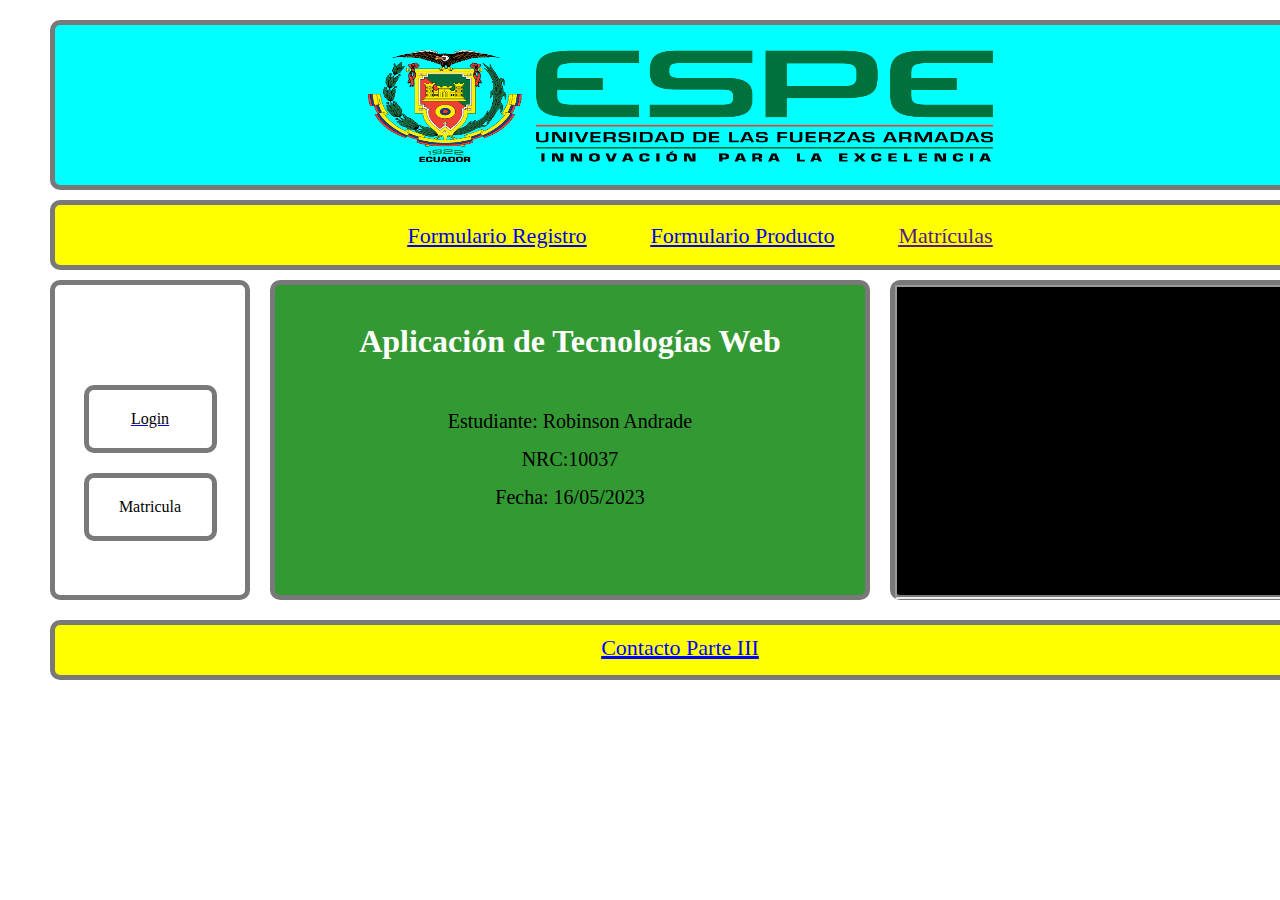
<file: index.html>
<!DOCTYPE html>
<html lang="es">
<head>
    <meta charset="UTF-8">
    <meta name="viewport" content="width=device-width, user-scalable=no, initial-scale=1.0, maximum-scale=1.0, minimum-scale=1.0">

    <!-- Estilos Google -->
    <link href="https://fonts.googleapis.com/css?family=Raleway|Ubuntu" rel="stylesheet">

    <!-- Estilos -->
    <link rel="stylesheet" href="css/estilos2.css">

    <title>Formulario Login y Registro de Usuarios</title>

</head>
<body>
 
   <div id="header">
        <img src="./img/logo_ESPE.png" alt="imagen" id="imagen">
   </div>
   <div id="navBar">
       <ul>
           <li><a href="html/registro.html">Formulario Registro</a></li>
           <li><a href="html/producto.html">Formulario Producto</a></li>
           <li><a href="">Matrículas</a></li>
       </ul>
   </div>
    <div id="leftMenu">
        <a href="html/login.html"><p class="leftMenuText">Login</p></a>
       <p class="leftMenuText">Matricula</p>
   </div>
   <a href="html/registro.html" onclick="cargarContenido('contenido1.html')"></a>
   <div id="content">
     <h1 class="titulo1">Aplicación de Tecnologías Web</h1>
     <p class="datos">Estudiante: Robinson Andrade</p>
     <p class="datos">NRC:10037</p>
     <p class="datos">Fecha: 16/05/2023</p>  
   </div>

   <div id="rightMenu">
        <iframe width="410" height="310"
        src="https://www.youtube.com/embed/PWodVPWGFcs">
        </iframe>
   </div>


   <div id="footer">
    <ul class="footerlink">
        <a href="html/contacto.html"><li >
            Contacto Parte III
        </li>
    </a>
    </ul>
   </div>
       
   </div>
   <script src="js/jquery.js"></script>
   <script src="js/main.js"></script>

</body>
</html>
</file>
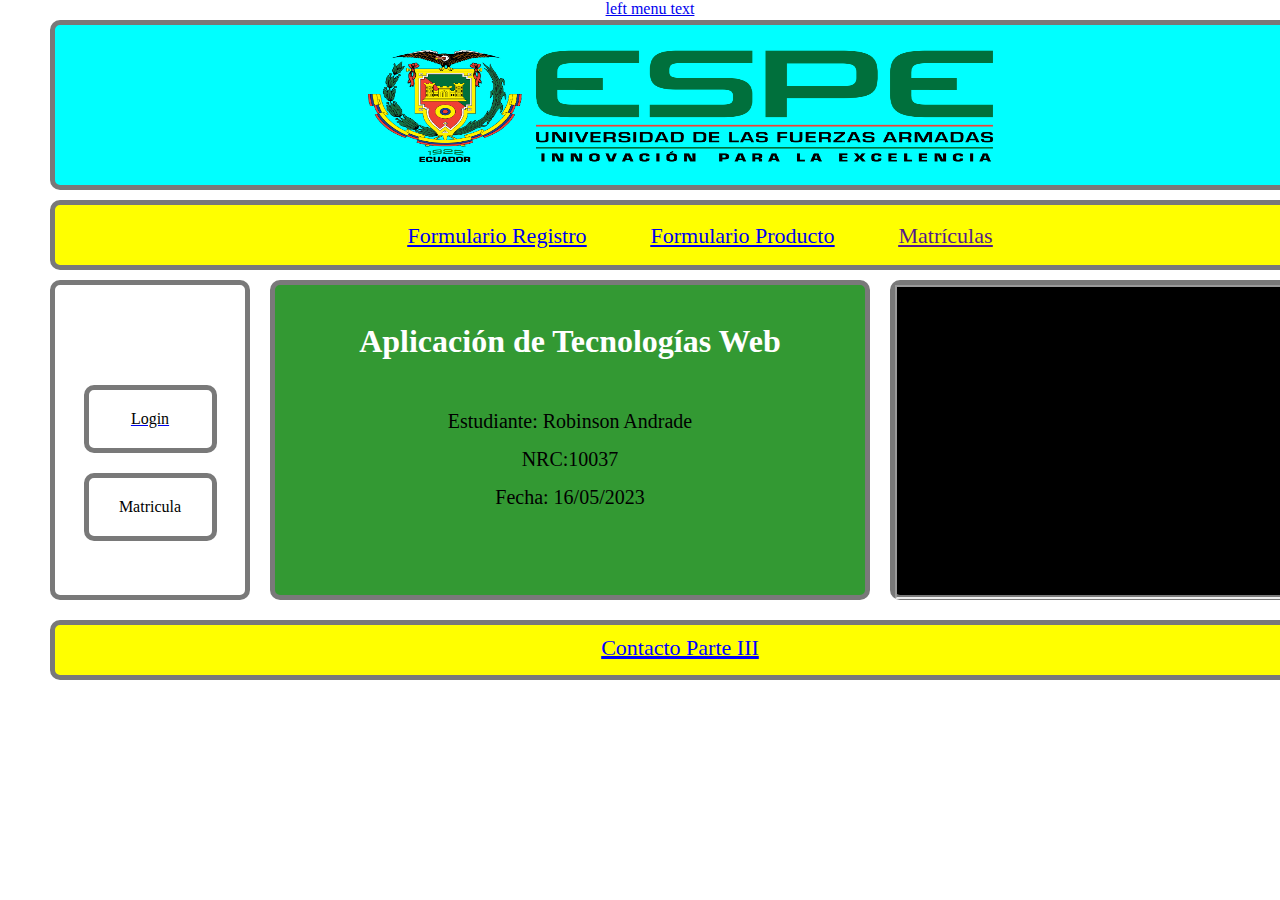
<file: rsandrade_Act01_10037/index.html>
<!DOCTYPE html>
<html lang="es">
<head>
    <meta charset="UTF-8">
    <meta name="viewport" content="width=device-width, user-scalable=no, initial-scale=1.0, maximum-scale=1.0, minimum-scale=1.0">

    <!-- Estilos Google -->
    <link href="https://fonts.googleapis.com/css?family=Raleway|Ubuntu" rel="stylesheet">

    <!-- Estilos -->
    <link rel="stylesheet" href="css/estilos2.css">

    <title>Formulario Login y Registro de Usuarios</title>

</head>
<body>
 
   <div id="header">
        <img src="./img/logo_ESPE.png" alt="imagen" id="imagen">
   </div>
   <div id="navBar">
       <ul>
           <li><a href="html/registro.html">Formulario Registro</a></li>
           <li><a href="html/producto.html">Formulario Producto</a></li>
           <li><a href="">Matrículas</a></li>
       </ul>
   </div>
    <div id="leftMenu">
        <a href="html/login.html"><p class="leftMenuText">Login</p></a>
       <p class="leftMenuText">Matricula</p>
   </div>
   <a href="html/registro.html" onclick="cargarContenido('contenido1.html')">left menu text</a>
   <div id="content">
     <h1 class="titulo1">Aplicación de Tecnologías Web</h1>
     <p class="datos">Estudiante: Robinson Andrade</p>
     <p class="datos">NRC:10037</p>
     <p class="datos">Fecha: 16/05/2023</p>  
   </div>

   <div id="rightMenu">
        <iframe width="410" height="310"
        src="https://www.youtube.com/embed/PWodVPWGFcs">
        </iframe>
   </div>


   <div id="footer">
    <ul class="footerlink">
        <a href="html/contacto.html"><li >
            Contacto Parte III
        </li>
    </a>
    </ul>
   </div>
       
   </div>
   <script src="js/jquery.js"></script>
   <script src="js/main.js"></script>

</body>
</html>
</file>
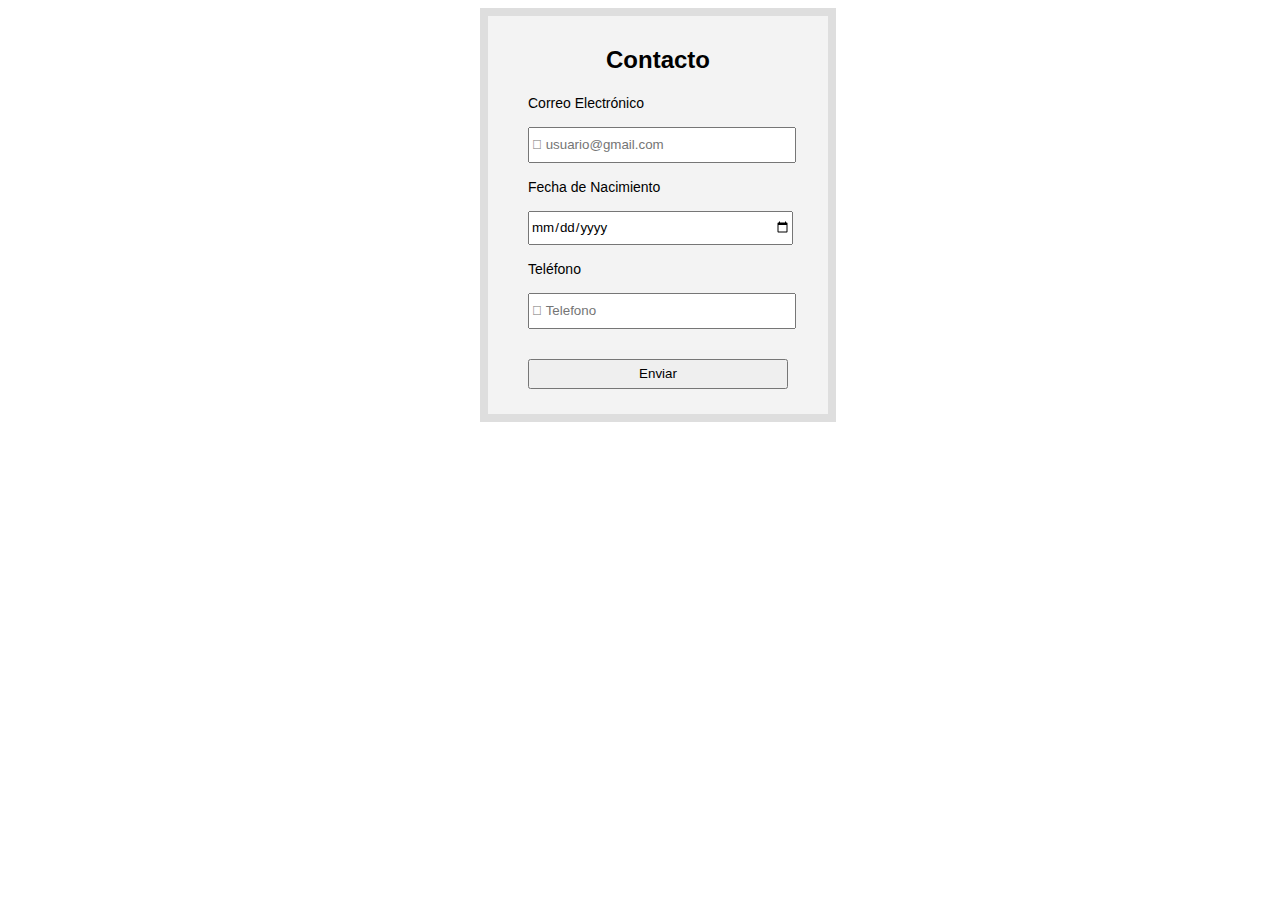
<file: html/contacto.html>
<!DOCTYPE html>
<html lang="en">

<head>
    <meta charset="UTF-8" />
    <meta http-equiv="X-UA-Compatible" content="IE=edge" />
    <meta name="viewport" content="width=device-width, initial-scale=1.0" />
    <title>Contacto</title>
    <link type="" rel="stylesheet" href="../css/estilos3.css" /> 
<link rel="stylesheet" href="https://cdnjs.cloudflare.com/ajax/libs/font-awesome/6.4.0/css/all.min.css" integrity="sha512-iecdLmaskl7CVkqkXNQ/ZH/XLlvWZOJyj7Yy7tcenmpD1ypASozpmT/E0iPtmFIB46ZmdtAc9eNBvH0H/ZpiBw==" crossorigin="anonymous" referrerpolicy="no-referrer" />
</head>

<body>
    <form action="" method="post" name="FormContacto" id="formContacto" onsubmit="validarCampos()">
        <div class="contacto">
            <h2 style="text-align: center;">Contacto</h2>
            <label for="">Correo Electrónico</label>
            <br />
            <input type="correo" id="correoValidar" placeholder="&#xf0e0; usuario@gmail.com" class="fa fa-envelope" />
            <br />
            <label for="">Fecha de Nacimiento</label>
            <br />
            <input type="date" /><br />
            <label for="">Teléfono</label><br />
            <input type="tel" id="telefonoValidar" placeholder="&#xf095; Telefono" class="fa fa-phone" /><br />
            <input type="submit" value="Enviar" id="enviarContacto" onclick="desactivar()">

        </div>
    </form>
    <script src="../js/contacto.js"></script>
</body>

</html>
</file>
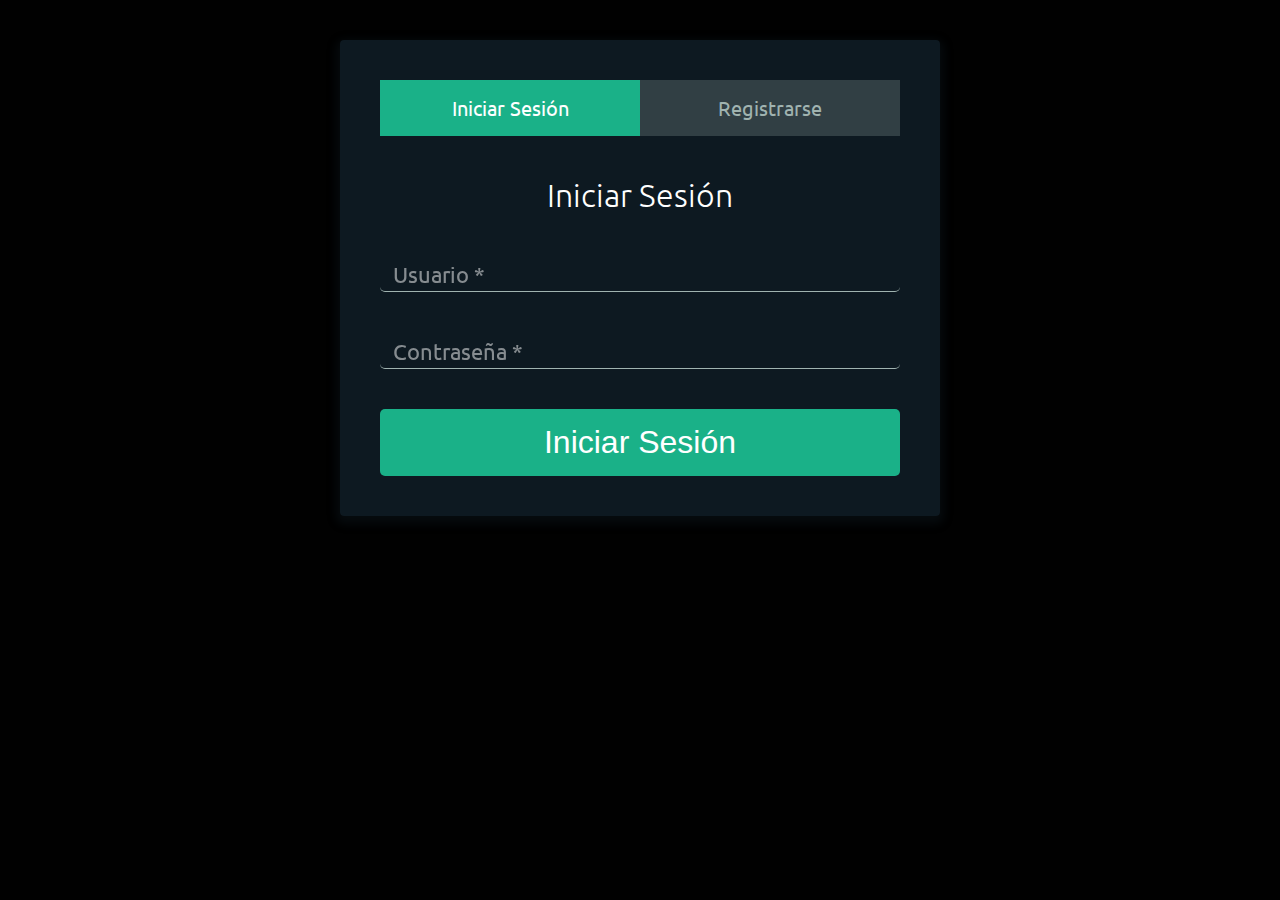
<file: html/login.html>
<!DOCTYPE html>
<html lang="es">
<head>
    <meta charset="UTF-8">
    <meta name="viewport" content="width=device-width, user-scalable=no, initial-scale=1.0, maximum-scale=1.0, minimum-scale=1.0">

    <!-- Estilos Google -->
    <link href="https://fonts.googleapis.com/css?family=Raleway|Ubuntu" rel="stylesheet">

    <!-- Estilos -->
    <link rel="stylesheet" href="../css/estilos.css">

    <title>Formulario Login y Registro de Usuarios</title>
</head>
<body>
    <div class="contenedor-formularios">
        <!-- Links de los formularios -->
        <ul class="contenedor-tabs">
            <li class="tab tab-segunda active"><a href="#iniciar-sesion">Iniciar Sesión</a></li>
            <li class="tab tab-primera" name="registrar"><a href="#registrarse" >Registrarse</a></li>
        </ul>

        <!-- Contenido de los Formularios -->
        <div class="contenido-tab">
            <!-- Iniciar Sesion -->
            <div id="iniciar-sesion">
                <h1>Iniciar Sesión</h1>
                <form name="FormaLogin" action="" method="post">
                    <div class="contenedor-input">
                        <label>
                            Usuario <span class=>*</span>
                        </label>
                        <input type="text" name="usuario" required>
                    </div>

                    <div class="contenedor-input">
                        <label>
                            Contraseña <span class=>*</span>
                        </label>
                        <input type="password" name="clave" required>
                    </div>
                    <input type="submit" class="button button-block" value="Iniciar Sesión">
                </form>
            </div>

            <!-- Registrarse -->
            <div id="registrarse">
                <h1>Registrarse</h1>
                <form action="" method="post">
                    <div class="fila-arriba">
                        <div class="contenedor-input">
                            <label>
                                Nombre <span class=>*</span>
                            </label>
                            <input type="text" name="nom" required>
                        </div>

                        <div class="contenedor-input">
                            <label>
                                Apellido <span class=>*</span>
                            </label>
                            <input type="text" name="ape" required>
                        </div>
                    </div>
                    <div class="contenedor-input">
                        <label>
                            Usuario <span class=>*</span>
                        </label>
                        <input type="text" name="usu" required>
                    </div>
                    <div class="contenedor-input">
                            <label>
                                Email <span class=>*</span>
                            </label>
                        <input type="email" name="email" required>
                    </div>
                    <div class="contenedor-input">
                        <label>
                            Contraseña <span class=>*</span>
                        </label>
                        <input type="password"  name="pas" required>
                    </div>
                    
                    <div class="contenedor-input">
                        <label>
                            Telefono <span class=>*</span>
                        </label>
                        <input type="text" name="telefono" required>
                    </div>

                    <div class="contenedor-input">
                        <label>
                            Empresa <span class=>*</span>
                        </label>
                        <input type="text" name="empresa" required>
                    </div>
                    <div class="contenedor-input">
                        <label>
                            <span class=></span>
                        </label>
                        <input type="date" name="fecha" required>
                    </div>

                    <input type="submit" class="button button-block" value="Registrarse">
                </form>
            </div>
        </div>
    </div>

   <script src="../js/jquery.js"></script>
   <script src="../js/main.js"></script>

</body>
</html>
</file>
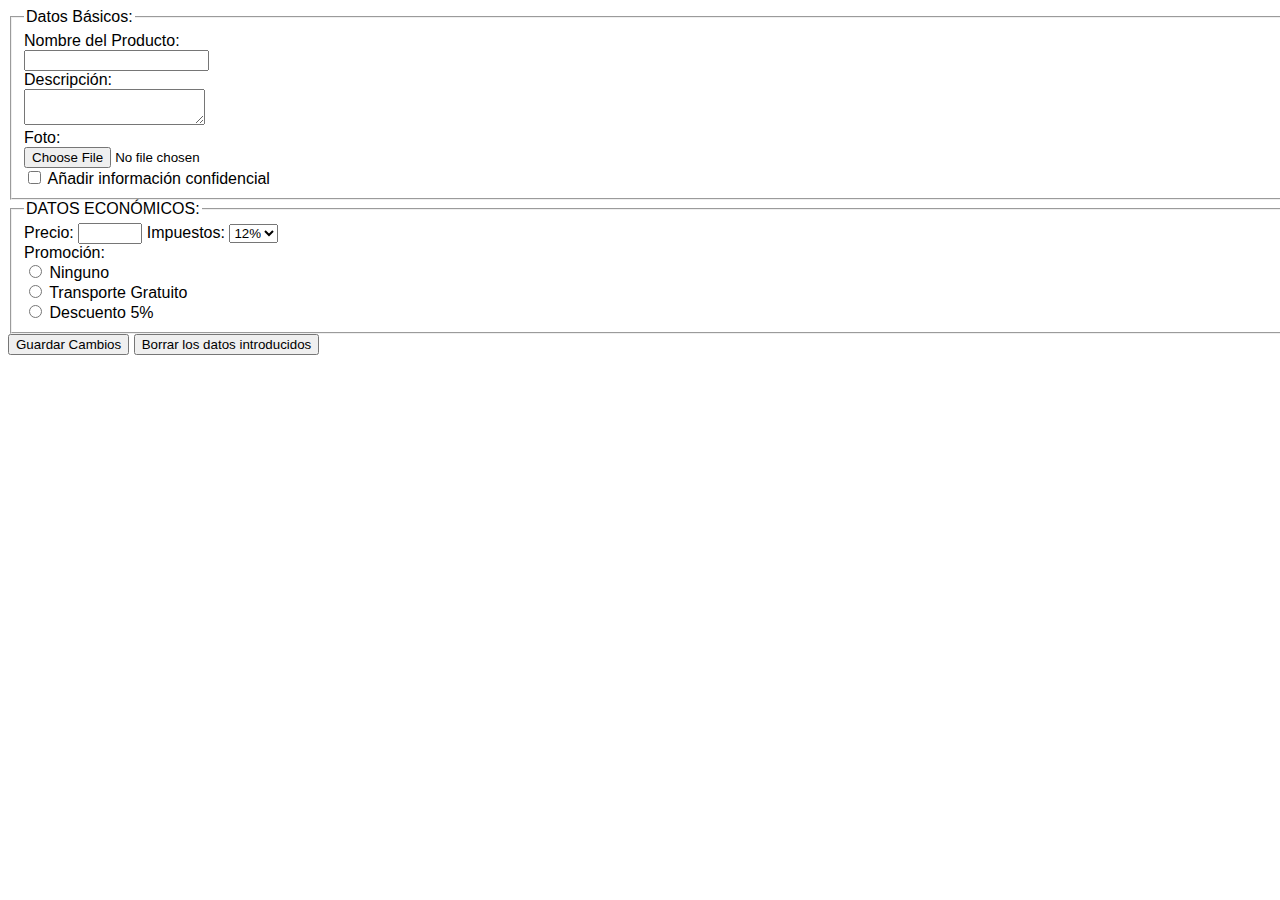
<file: html/producto.html>
<!DOCTYPE html>
<html lang="en">
<head>
	<meta charset="UTF-8">
	<meta name="viewport" content="width=device-width, initial-scale=1.0">
	<title>Registro</title>
	<link rel="stylesheet" href="../css/estilos3.css">
	<script src="https://code.jquery.com/jquery-3.7.0.js" integrity="sha256-JlqSTELeR4TLqP0OG9dxM7yDPqX1ox/HfgiSLBj8+kM=" crossorigin="anonymous"></script>
</head>
<body>
	<div class="contenedor-formularios">
<form action="" class="FormProducto">
  <fieldset>
    <legend>Datos Básicos:</legend>
    <label for="fname">Nombre del Producto:</label> <br>
	  <input type="text" id="fname" name="fname"><br>
    <label for="fname">Descripción:</label><br>
    <textarea name="area1"></textarea><br>
    <label for="foto">Foto:</label><br>
    <input type="file"
       id="avatar" name="foto"
       accept="image/png, image/jpeg"><br>
	    <input type="checkbox" name="checkbox1" value="opcion1" id="checkbox1_0" onclick="mostrarenviardatos()">
	    Añadir información confidencial</label>
	  <br>

  </fieldset>



  <fieldset>
    <legend>DATOS ECONÓMICOS:</legend>
    <label for="precio">Precio:</label>
    <input type="number" id="precio" name="precio"
       min="10" max="100">
    <label for="precio">Impuestos:</label>  
		  <select name="imp" id="imp">
		  <option value="imp12">12%</option>
		  <option value="imp14">14%</option>
		  <option value="imp0">0%</option>

		</select>
    <br>

    <label for="promocion">Promoción:</label><br>
   	<input type="radio" id="radioninguno" name="radioninguno" value="Ninguno">
   	<label for="radioninguno">Ninguno</label>
   	<br>
   	<input type="radio" id="radiotransporte" name="radiotransporte" value="Transporte">
   	<label for="radiotransporte">Transporte Gratuito</label>
   	<br>
   	<input type="radio" id="radiodescuento" name="radiodescuento" value="Descuento">
   	<label for="radiodescuento">Descuento 5%</label>
   	<br>

  </fieldset>

	<input type="submit" value="Guardar Cambios">
	<input type="reset" value="Borrar los datos introducidos">
</form>
</div>
<script src="../js/main.js"></script>
</body>
</html>
</file>
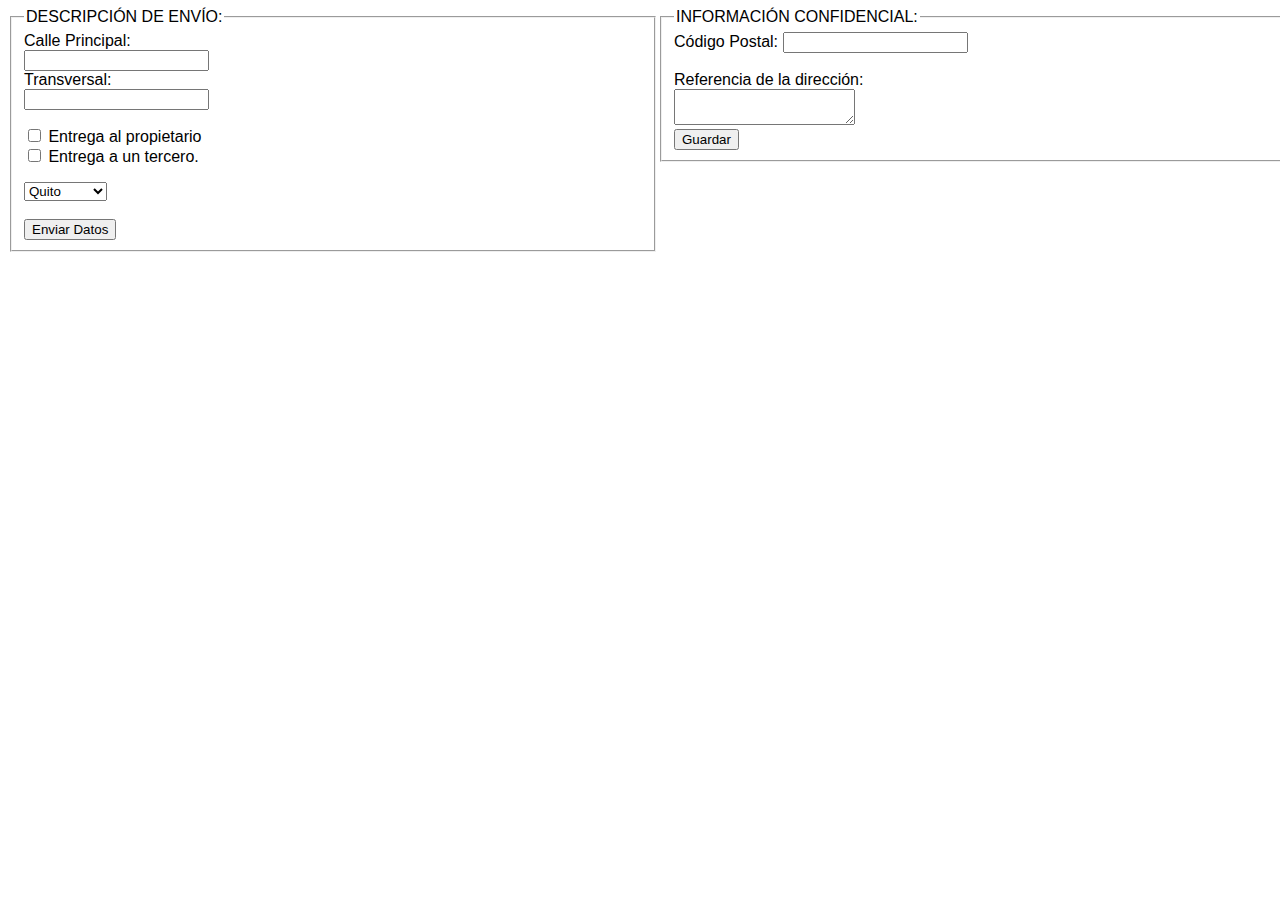
<file: html/registro.html>
<!DOCTYPE html>
<html lang="en">
<head>
	<meta charset="UTF-8">
	<meta name="viewport" content="width=device-width, initial-scale=1.0">
	<title>Registro</title>
	<link rel="stylesheet" href="../css/estilos3.css">
	<script src="https://code.jquery.com/jquery-3.7.0.js" integrity="sha256-JlqSTELeR4TLqP0OG9dxM7yDPqX1ox/HfgiSLBj8+kM=" crossorigin="anonymous"></script>
</head>
<body>
	<div class="contenedor-formularios">
<form action="" class="formulariod">
  <fieldset>
    <legend>DESCRIPCIÓN DE ENVÍO:</legend>
    <label for="fname">Calle Principal:</label><br>
    <input type="text" id="fname" name="fname"><br>
    <label for="lname">Transversal:</label><br>
    <input type="text" id="lname" name="lname"><br>


    <p>
	  <label>
	    <input type="checkbox" name="checkbox1" value="opcion1" id="checkbox1_0" onclick="mostrarenviardatos()">
	    Entrega al propietario</label>
	  <br>
	  <label>
	    <input type="checkbox" name="checkbox1_" value="opcion2" id="checkbox1_1" onclick="mostrar()">
	    Entrega a un tercero.</label>
	  <br>
</p>
	<select>
		<option value="quito">Quito</option>
		<option value="guayaquil">Guayaquil</option>
	</select>
	<br>
	<br>
	    <input type="submit" value="Enviar Datos" id="enviardatos">
  </fieldset>
</form>

<form action="" class="formularioc" id="formularioc">
  <fieldset>
    <legend>INFORMACIÓN CONFIDENCIAL:</legend>
    <label for="fname">Código Postal:</label>
    <input type="text" id="fname" name="fname"><br>
    <br>
    <label for="fname">Referencia de la dirección:</label><br>
    <textarea name="area1"></textarea><br>
    
	<input type="submit" value="Guardar">

  </fieldset>
</form>
</div>
<script src="../js/main.js"></script>
</body>
</html>
</file>
<file: css/estilos2.css>
*{
margin:0}

body {
  width:1300px;
  margin: 0 auto;  /* Para que el contenedor este centrado */
  text-align:center;
}

h2{
  text-align: center;
  margin-bottom: 50px;
  color:#FFF;
  font-family:Verdana, Geneva, sans-serif;
  font-size: 30px;
}

.Texto{
  text-align: center;
  color:#000;
  font-family:Arial;
  font-size: 25px;
	
}

.Boton {
    background-color: #ffffff;
    border-width:5px;
	 border-style:solid;
	 border-color:rgba(121, 121, 121, 1);
	 border-radius:10px;
    color: #0000FF;
    padding: 15px 32px;
    text-align: center;
    text-decoration: none;
    display: inline-block;
    font-size: 16px;
    margin: 4px 2px;
    cursor: pointer;
}

/* HEADER   */
#header {   
  position:absolute;
  left:50px;
  top:20px;
  width: 1260px;
  height:170px;
  float: none;
  background:inherit;
  background-color: rgba(0, 255, 255);
  box-sizing:border-box;
  border-width:5px;
  border-style:solid;
  border-color:rgba(121, 121, 121, 1);
  border-radius:10px;
 }

/* navBar  */
#navBar {
  position:absolute;
  left:50px;
  top:200px;
  width:1260px;
  height:70px;
  float: none;
  background:inherit;
  background-color: rgba(255,255,0);
  box-sizing:border-box;
  border-width:5px;
  border-style:solid;
  border-color:rgba(121, 121, 121, 1);
  border-radius:10px;
  padding-top: 10px;
}


/* leftMenu  */
#leftMenu {
  position:absolute;
  left:50px;
  top:280px;
  width:200px;
  height:320px;
  float: left;
  background:inherit;
  background-color: rgba(255, 255, 255);
  box-sizing:border-box;
  border-width:5px;
  border-style:solid;
  border-color:rgba(121, 121, 121, 1);
  border-radius:10px;
  padding-top: 80px;
 }

 
 
/* content */
#content {
  position:absolute;
  left:270px;
  top:280px;
  width:600px;
  height:320px;
  float: left;
  background:inherit;
  background-color: rgba(51, 153, 51);
  box-sizing:border-box;
  border-width:5px;
  border-style:solid;
  border-color:rgba(121, 121, 121, 1);
  border-radius:10px;
}



/* rigthMenu */
#rightMenu {
  position:absolute;
  left:890px;
  top:280px;
  width:420px;
  height:320px;
  float: left;
  background:inherit;
  background-color: rgba(0, 0, 0);
  box-sizing:border-box;
  border-width:5px;
  border-style:solid;
  border-color:rgba(121, 121, 121, 1);
  border-radius:10px;

}

.footerlink{
  margin:0;
  padding:0;
}

/* footer  */
#footer {
  position:absolute;
  left:50px;
  top:620px;
  width:1260px;
  height:60px;
  float: none;
  background:inherit;
  background-color: rgba(255,255,0);
  box-sizing:border-box;
  border-width:5px;
  border-style:solid;
  border-color:rgba(121, 121, 121, 1);
  border-radius:10px;
  padding-top: 10px;
}

/*@media(max-width:780px){
  div{
    width: 95%;
  }
}*/


#imagen{
  position:relative;

width:50%;
padding:2%;
height: 70%;

}
ul{
  margin: 8px;
}
li{
  text-decoration: underline;
  list-style-type: none;
  display:inline;
  font-size:22px;
  color:blue;
  padding: 30px;

}

.leftMenuText{
  color: black;
  width:70%;
  margin:auto;
  padding: 20px;
  margin-top: 20px;
  background-color: rgba(255, 255, 255);
  box-sizing:border-box;
  border-width:5px;
  border-style:solid;
  border-color:rgba(121, 121, 121, 1);
  border-radius:10px;
}

#content{
  padding-top: 3%;
}

.datos{
font-size: 20px;
margin-top: 15px;
}

.titulo1{

  color:white;
  margin-bottom: 50px;
}
</file>
<file: rsandrade_Act01_10037/css/estilos2.css>
*{
margin:0}

body {
  width:1300px;
  margin: 0 auto;  /* Para que el contenedor este centrado */
  text-align:center;
}

h2{
  text-align: center;
  margin-bottom: 50px;
  color:#FFF;
  font-family:Verdana, Geneva, sans-serif;
  font-size: 30px;
}

.Texto{
  text-align: center;
  color:#000;
  font-family:Arial;
  font-size: 25px;
	
}

.Boton {
    background-color: #ffffff;
    border-width:5px;
	 border-style:solid;
	 border-color:rgba(121, 121, 121, 1);
	 border-radius:10px;
    color: #0000FF;
    padding: 15px 32px;
    text-align: center;
    text-decoration: none;
    display: inline-block;
    font-size: 16px;
    margin: 4px 2px;
    cursor: pointer;
}

/* HEADER   */
#header {   
  position:absolute;
  left:50px;
  top:20px;
  width: 1260px;
  height:170px;
  float: none;
  background:inherit;
  background-color: rgba(0, 255, 255);
  box-sizing:border-box;
  border-width:5px;
  border-style:solid;
  border-color:rgba(121, 121, 121, 1);
  border-radius:10px;
 }

/* navBar  */
#navBar {
  position:absolute;
  left:50px;
  top:200px;
  width:1260px;
  height:70px;
  float: none;
  background:inherit;
  background-color: rgba(255,255,0);
  box-sizing:border-box;
  border-width:5px;
  border-style:solid;
  border-color:rgba(121, 121, 121, 1);
  border-radius:10px;
  padding-top: 10px;
}


/* leftMenu  */
#leftMenu {
  position:absolute;
  left:50px;
  top:280px;
  width:200px;
  height:320px;
  float: left;
  background:inherit;
  background-color: rgba(255, 255, 255);
  box-sizing:border-box;
  border-width:5px;
  border-style:solid;
  border-color:rgba(121, 121, 121, 1);
  border-radius:10px;
  padding-top: 80px;
 }

 
 
/* content */
#content {
  position:absolute;
  left:270px;
  top:280px;
  width:600px;
  height:320px;
  float: left;
  background:inherit;
  background-color: rgba(51, 153, 51);
  box-sizing:border-box;
  border-width:5px;
  border-style:solid;
  border-color:rgba(121, 121, 121, 1);
  border-radius:10px;
}



/* rigthMenu */
#rightMenu {
  position:absolute;
  left:890px;
  top:280px;
  width:420px;
  height:320px;
  float: left;
  background:inherit;
  background-color: rgba(0, 0, 0);
  box-sizing:border-box;
  border-width:5px;
  border-style:solid;
  border-color:rgba(121, 121, 121, 1);
  border-radius:10px;

}

.footerlink{
  margin:0;
  padding:0;
}

/* footer  */
#footer {
  position:absolute;
  left:50px;
  top:620px;
  width:1260px;
  height:60px;
  float: none;
  background:inherit;
  background-color: rgba(255,255,0);
  box-sizing:border-box;
  border-width:5px;
  border-style:solid;
  border-color:rgba(121, 121, 121, 1);
  border-radius:10px;
  padding-top: 10px;
}

/*@media(max-width:780px){
  div{
    width: 95%;
  }
}*/


#imagen{
  position:relative;

width:50%;
padding:2%;
height: 70%;

}
ul{
  margin: 8px;
}
li{
  text-decoration: underline;
  list-style-type: none;
  display:inline;
  font-size:22px;
  color:blue;
  padding: 30px;

}

.leftMenuText{
  color: black;
  width:70%;
  margin:auto;
  padding: 20px;
  margin-top: 20px;
  background-color: rgba(255, 255, 255);
  box-sizing:border-box;
  border-width:5px;
  border-style:solid;
  border-color:rgba(121, 121, 121, 1);
  border-radius:10px;
}

#content{
  padding-top: 3%;
}

.datos{
font-size: 20px;
margin-top: 15px;
}

.titulo1{

  color:white;
  margin-bottom: 50px;
}
</file>
<file: css/estilos3.css>
body{
    width:1300px;
}
.formulariod{
  float:left;
width:50%;
}

.formularioc{
  float:right;
width:50%;
}

.contacto{
    background-color: #f3f3f3;
    padding: 10px 40px;
    margin: auto;
    border : 8px solid #dedede;
    width: 20%;
}
.contacto input{
    width: 100%;
    margin-top: 15px;
    margin-bottom: 15px;
    height: 30px;
}
.contacto label{
    margin-top: 20px;
    margin-bottom: 15px;
    font-size: 14px;
}
*{
    font-family: "Ubuntu", helvetica;
}
.boton1{
    margin-top: 10px;
    margin-bottom: 20px;
    width: 100%;
    height: 35px;
    border-radius: 50px;
    color: purple;
    background: rgb(253,219,123);
background: linear-gradient(180deg, rgba(253,219,123,1) 0%, rgba(253,202,105,1) 100%);
    border: none;
    cursor: pointer;
}
</file>
<file: css/estilos.css>
* {
  padding: 0;
  margin: 0;
}

*, *:before, *:after {
  -webkit-box-sizing: border-box;
  box-sizing: border-box;
}

body {
  background: rgba(1,1,1);
  font-family: "Ubuntu", helvetica;
}

a {
  text-decoration: none;
  color: #1ab188;
  -webkit-transition: .5s ease;
  -o-transition: .5s ease;
  transition: .5s ease;
}

a:hover {
  color: #179b76;
}

.contenedor-formularios {
  background: rgba(19, 35, 47, 0.7);
  padding: 40px;
  max-width: 600px;
  margin: 40px auto;
  border-radius: 4px;
  -webkit-box-shadow: 0 4px 10px 4px rgba(19, 35, 47, 0.3);
  box-shadow: 0 4px 10px 4px rgba(19, 35, 47, 0.3);
}

.contenedor-tabs {
  list-style: none;
  padding: 0;
  margin: 0 0 40px 0;
}

.contenedor-tabs:after {
  content: "";
  display: table;
  clear: both;
}

.contenedor-tabs li a {
  display: block;
  text-decoration: none;
  padding: 15px;
  background: rgba(160, 179, 176, 0.25);
  color: #a0b3b0;
  font-size: 20px;
  float: left;
  width: 50%;
  text-align: center;
  cursor: pointer;
  -webkit-transition: .5s ease;
  -o-transition: .5s ease;
  transition: .5s ease;
}

.contenedor-tabs li a:hover {
  background: #179b77;
  color: #fff;
}

.contenedor-tabs .active a {
  background: #1ab188;
  color: #fff;
}

.contenido-tab > div:last-child {
  display: none;
}

h1 {
  text-align: center;
  color: #fff;
  font-weight: 300;
  margin: 0 0 40px;
}

label {
  position: absolute;
  -webkit-transform: translateY(6px);
  -ms-transform: translateY(6px);
  transform: translateY(6px);
  left: 13px;
  color: rgba(255, 255, 255, 0.5);
  -webkit-transition: all 0.25s ease;
  -o-transition: all 0.25s ease;
  transition: all 0.25s ease;
  -webkit-backface-visibility: hidden;
  pointer-events: none;
  font-size: 22px;
}

label .req {
  margin: 2px;
  color: #1ab188;
}

label.active {
  -webkit-transform: translateY(50px);
  -ms-transform: translateY(50px);
  transform: translateY(50px);
  left: 2px;
  font-size: 14px;
}

label.active .req {
  opacity: 0;
}

label.highlight {
  color: #fff;
}

input {
  font-size: 22px;
  display: block;
  width: 100%;
  height: 100%;
  padding: 5px 10px;
  background: none;
  background-image: none;
  border: 1px solid #a0b3b0;
  border-top: none;
  border-left: none;
  border-right: none;
  color: #fff;
  border-radius: 0;
  -webkit-transition: all 0.5s ease;
  -o-transition: all 0.5s ease;
  transition: all 0.5s ease;
  border-radius: 5px;
}

input:focus {
  outline: none;
  border-color: #1ab188;
}

.contenedor-input {
  position: relative;
  margin-bottom: 40px;
}

.fila-arriba:after {
  content: "";
  display: table;
  clear: both;
}

.fila-arriba div {
  float: left;
  width: 48%;
  margin-right: 4%;
}

.fila-arriba div:last-child {
  margin: 0;
}

.button {
  border: 0;
  outline: none;
  border-radius: 5px;
  cursor: pointer;
  padding: 15px 0;
  font-size: 2rem;
  background: #1ab188;
  color: #fff;
  -webkit-transition: all .5s ease;
  -o-transition: all .5s ease;
  transition: all .5s ease;
  -webkit-appearance: none;
}

.button:hover, .button:focus {
  background: #179b77;
}

.button-block {
  display: block;
  width: 100%;
}

.forgot {
  margin-top: -20px;
  text-align: right;
  margin-bottom: 20px;
}

@media screen and (max-width: 500px) {
  .fila-arriba div {
    width: 100%;
  }
  .fila-arriba div:last-child {
    margin-bottom: 40px;
  }
}

@media screen and (max-width: 400px) {
  .contenedor-tabs li a {
    width: 100%;
  }
}
</file>
